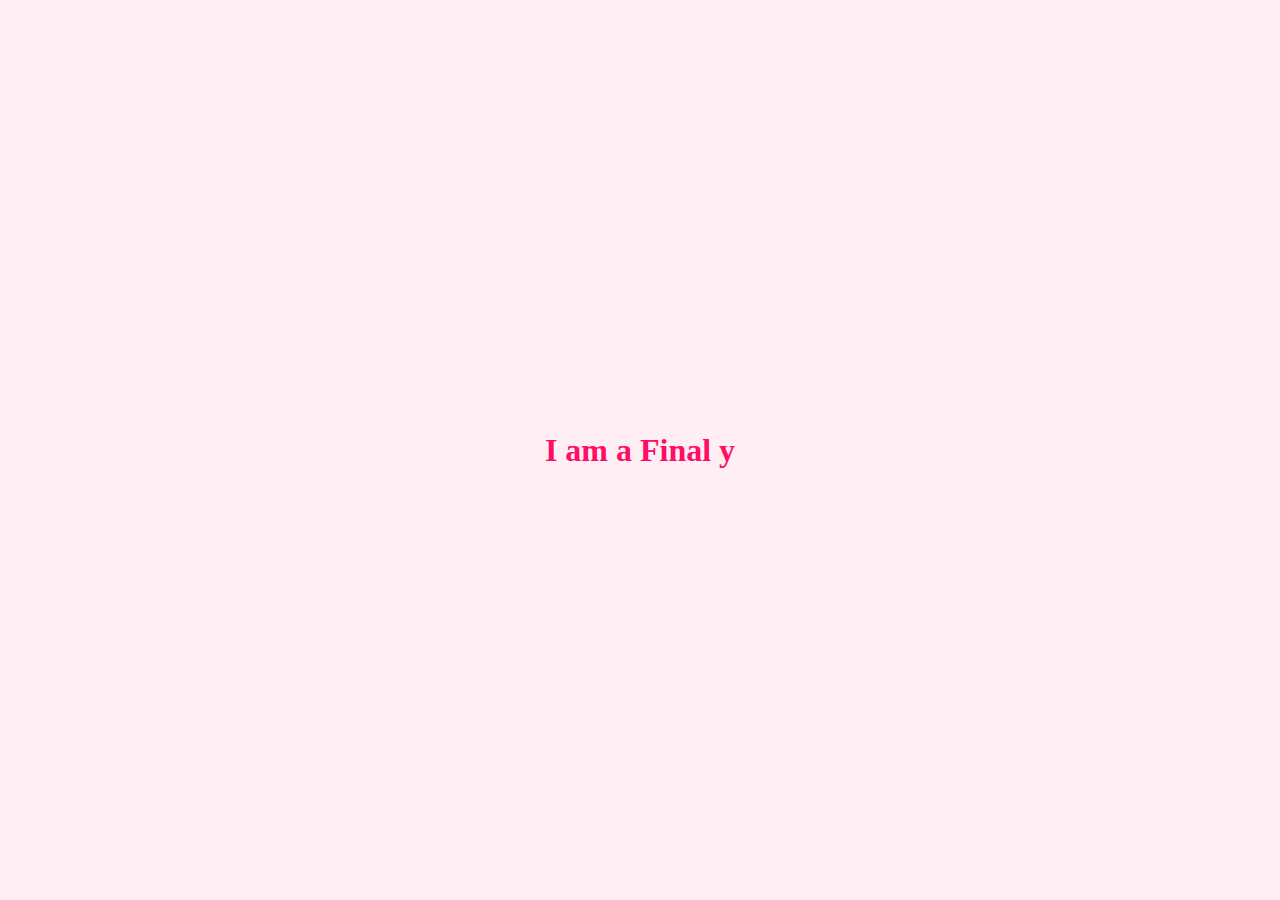
<file: Project-2-Auto-text-animation/index.html>
<!DOCTYPE html>
<html lang="en">
  <head>
    <meta charset="UTF-8" />
    <meta name="viewport" content="width=device-width, initial-scale=1.0" />
    <title>Auto text animation</title>
    <link rel="stylesheet" href="style.css" />
  </head>
  <body>
    <h1></h1>
    <script src="script.js"></script>
  </body>
</html>
</file>
<file: Project-2-Auto-text-animation/style.css>
body {
  margin: 0;
  padding: 0;
  background-color: #ff0d6611;
  height: 100vh;
  display: flex;
  justify-content: center;
  align-items: center;
}
h1 {
  color: #ff0d66;
}
</file>
